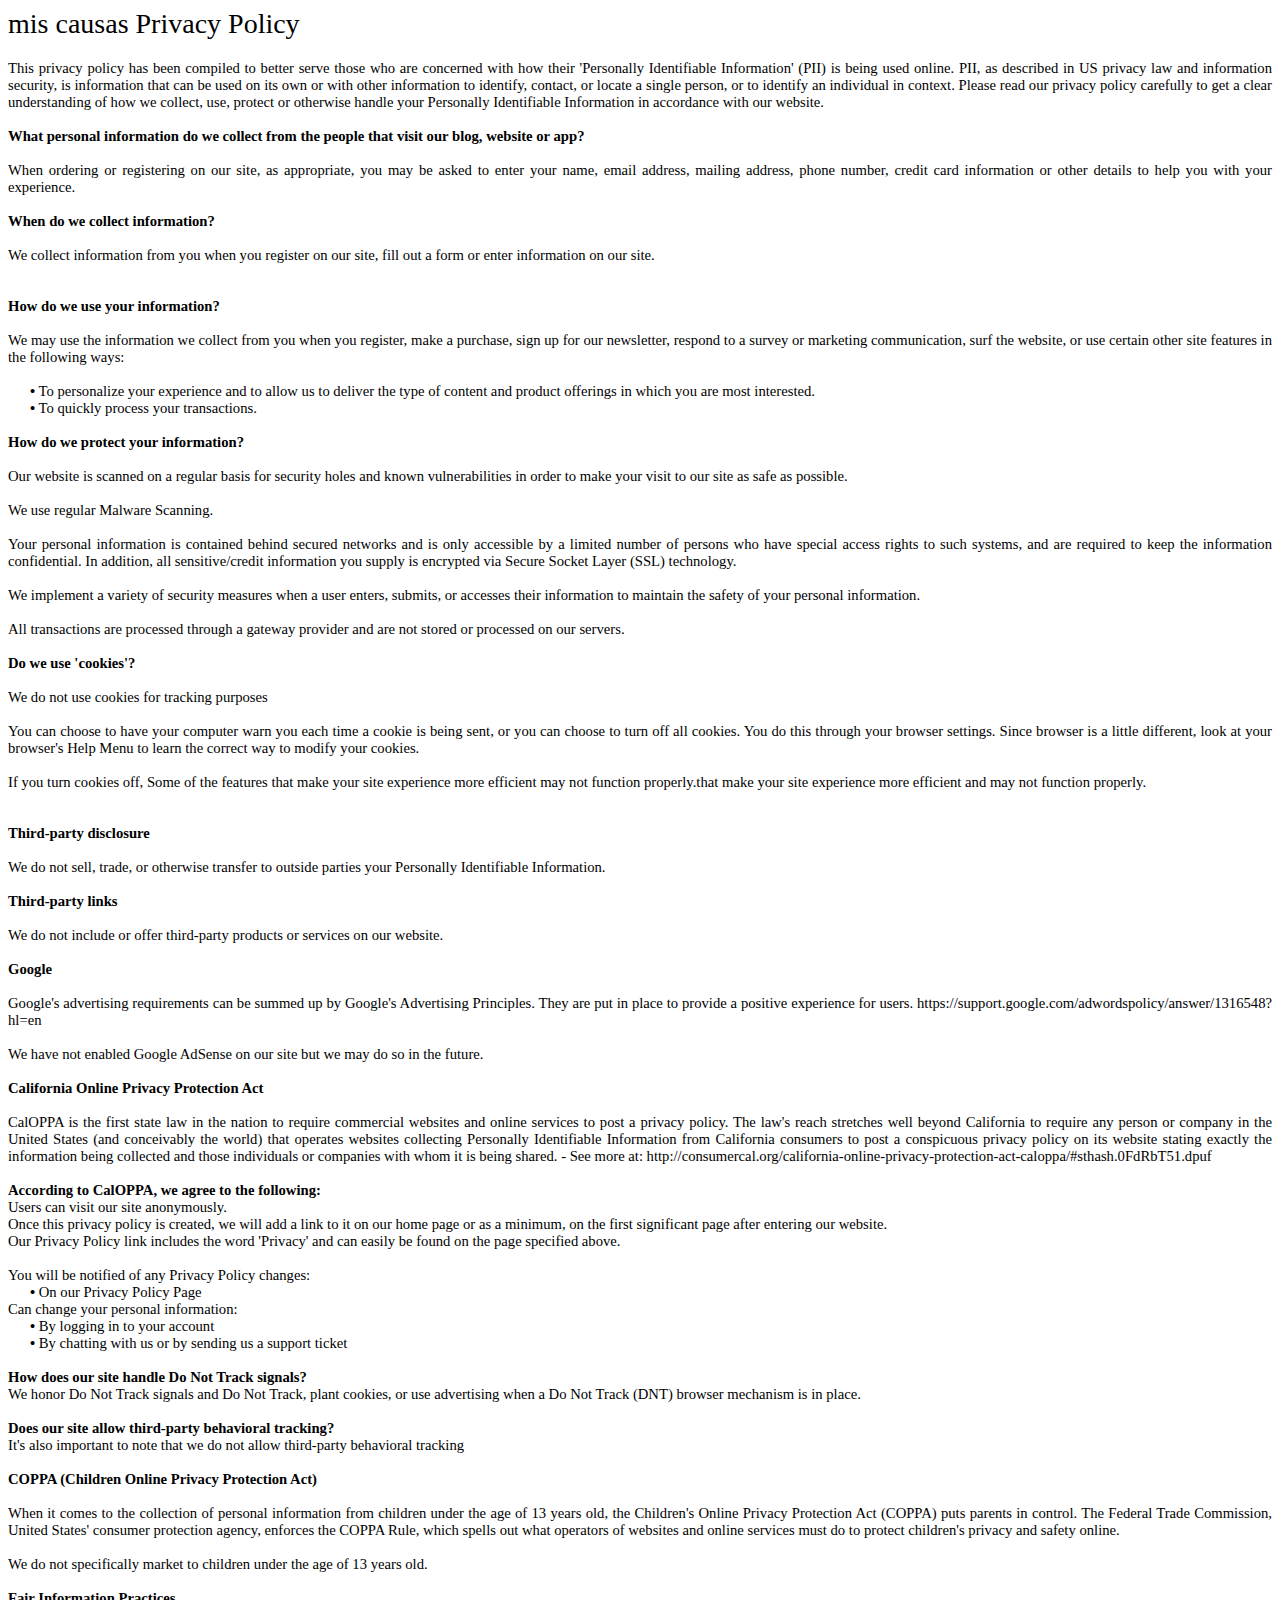
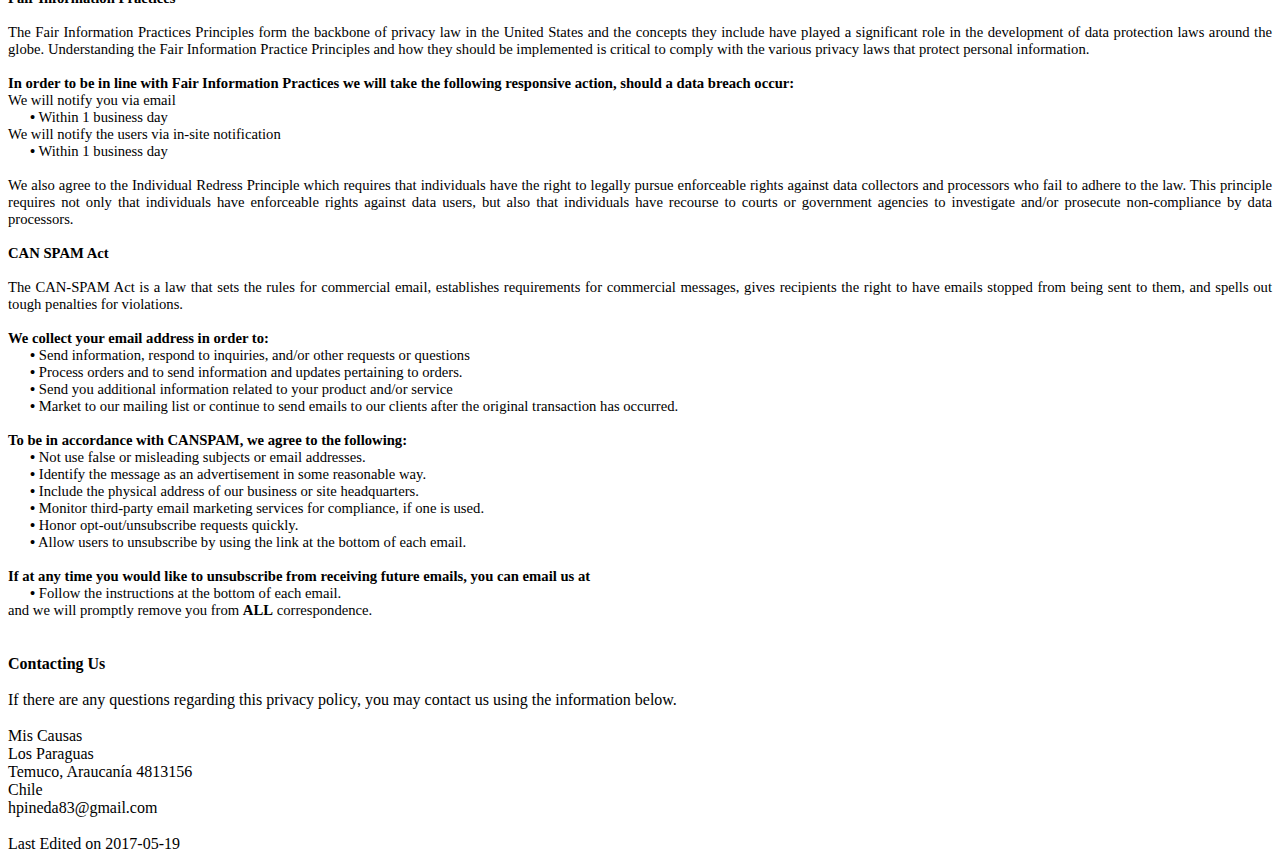
<file: index.html>
<!doctype html>
<html lang="en">
<head>
  <meta charset="UTF-8">
  <meta name="viewport"
        content="width=device-width, user-scalable=no, initial-scale=1.0, maximum-scale=1.0, minimum-scale=1.0">
  <meta http-equiv="X-UA-Compatible" content="ie=edge">
  <title>Mis Causas Privacy Policy</title>
</head>
<body>
<style>
  #ppBody {
    font-size: 11pt;
    width: 100%;
    margin: 0 auto;
    text-align: justify;
  }

  #ppHeader {
    font-family: verdana;
    font-size: 21pt;
    width: 100%;
    margin: 0 auto;
  }

  .ppConsistencies {
    display: none;
  }
</style>
<div id='ppHeader'>mis causas Privacy Policy</div>
<div id='ppBody'>
  <div class='ppConsistencies'>
    <div class='col-2'>
      <div class="quick-links text-center">Information Collection</div>
    </div>
    <div class='col-2'>
      <div class="quick-links text-center">Information Usage</div>
    </div>
    <div class='col-2'>
      <div class="quick-links text-center">Information Protection</div>
    </div>
    <div class='col-2'>
      <div class="quick-links text-center">Cookie Usage</div>
    </div>
    <div class='col-2'>
      <div class="quick-links text-center">3rd Party Disclosure</div>
    </div>
    <div class='col-2'>
      <div class="quick-links text-center">3rd Party Links</div>
    </div>
    <div class='col-2'></div>
  </div>
  <div style='clear:both;height:10px;'></div>
  <div class='ppConsistencies'>
    <div class='col-2'>
      <div class="col-12 quick-links2 gen-text-center">Google AdSense</div>
    </div>
    <div class='col-2'>
      <div class="col-12 quick-links2 gen-text-center">
        Fair Information Practices
        <div class="col-8 gen-text-left gen-xs-text-center" style="font-size:12px;position:relative;left:20px;">Fair
          information<br> Practices
        </div>
      </div>
    </div>
    <div class='col-2'>
      <div class="col-12 quick-links2 gen-text-center coppa-pad">
        COPPA

      </div>
    </div>
    <div class='col-2'>
      <div class="col-12 quick-links2 quick4 gen-text-center caloppa-pad">
        CalOPPA

      </div>
    </div>
    <div class='col-2'>
      <div class="quick-links2 gen-text-center">Our Contact Information<br></div>
    </div>
  </div>
  <div style='clear:both;height:10px;'></div>
  <div class='innerText'>This privacy policy has been compiled to better serve those who are concerned with how their
    'Personally Identifiable Information' (PII) is being used online. PII, as described in US privacy law and
    information security, is information that can be used on its own or with other information to identify, contact, or
    locate a single person, or to identify an individual in context. Please read our privacy policy carefully to get a
    clear understanding of how we collect, use, protect or otherwise handle your Personally Identifiable Information in
    accordance with our website.<br></div>
  <span id='infoCo'></span><br>
  <div class='grayText'><strong>What personal information do we collect from the people that visit our blog, website or
    app?</strong></div>
  <br/>
  <div class='innerText'>When ordering or registering on our site, as appropriate, you may be asked to enter your name,
    email address, mailing address, phone number, credit card information or other details to help you with your
    experience.
  </div>
  <br>
  <div class='grayText'><strong>When do we collect information?</strong></div>
  <br/>
  <div class='innerText'>We collect information from you when you register on our site, fill out a form or enter
    information on our site.
  </div>
  <br> <span id='infoUs'></span><br>
  <div class='grayText'><strong>How do we use your information? </strong></div>
  <br/>
  <div class='innerText'> We may use the information we collect from you when you register, make a purchase, sign up for
    our newsletter, respond to a survey or marketing communication, surf the website, or use certain other site features
    in the following ways:<br><br></div>
  <div class='innerText'>&nbsp;&nbsp;&nbsp;&nbsp;&nbsp; <strong>&bull;</strong> To personalize your experience and to
    allow us to deliver the type of content and product offerings in which you are most interested.
  </div>
  <div class='innerText'>&nbsp;&nbsp;&nbsp;&nbsp;&nbsp; <strong>&bull;</strong> To quickly process your transactions.
  </div>
  <span id='infoPro'></span><br>
  <div class='grayText'><strong>How do we protect your information?</strong></div>
  <br/>
  <div class='innerText'>Our website is scanned on a regular basis for security holes and known vulnerabilities in order
    to make your visit to our site as safe as possible.<br><br></div>
  <div class='innerText'>We use regular Malware Scanning.<br><br></div>
  <div class='innerText'>Your personal information is contained behind secured networks and is only accessible by a
    limited number of persons who have special access rights to such systems, and are required to keep the information
    confidential. In addition, all sensitive/credit information you supply is encrypted via Secure Socket Layer (SSL)
    technology.
  </div>
  <br>
  <div class='innerText'>We implement a variety of security measures when a user enters, submits, or accesses their
    information to maintain the safety of your personal information.
  </div>
  <br>
  <div class='innerText'>All transactions are processed through a gateway provider and are not stored or processed on
    our servers.
  </div>
  <span id='coUs'></span><br>
  <div class='grayText'><strong>Do we use 'cookies'?</strong></div>
  <br/>
  <div class='innerText'>We do not use cookies for tracking purposes</div>
  <div class='innerText'><br>You can choose to have your computer warn you each time a cookie is being sent, or you can
    choose to turn off all cookies. You do this through your browser settings. Since browser is a little different, look
    at your browser's Help Menu to learn the correct way to modify your cookies.<br></div>
  <br>
  <div class='innerText'>If you turn cookies off, Some of the features that make your site experience more efficient may
    not function properly.that make your site experience more efficient and may not function properly.
  </div>
  <br><span id='trDi'></span><br>
  <div class='grayText'><strong>Third-party disclosure</strong></div>
  <br/>
  <div class='innerText'>We do not sell, trade, or otherwise transfer to outside parties your Personally Identifiable
    Information.
  </div>
  <span id='trLi'></span><br>
  <div class='grayText'><strong>Third-party links</strong></div>
  <br/>
  <div class='innerText'>We do not include or offer third-party products or services on our website.</div>
  <span id='gooAd'></span><br>
  <div class='blueText'><strong>Google</strong></div>
  <br/>
  <div class='innerText'>Google's advertising requirements can be summed up by Google's Advertising Principles. They are
    put in place to provide a positive experience for users.
    https://support.google.com/adwordspolicy/answer/1316548?hl=en <br><br></div>
  <div class='innerText'>We have not enabled Google AdSense on our site but we may do so in the future.</div>
  <span id='calOppa'></span><br>
  <div class='blueText'><strong>California Online Privacy Protection Act</strong></div>
  <br/>
  <div class='innerText'>CalOPPA is the first state law in the nation to require commercial websites and online services
    to post a privacy policy. The law's reach stretches well beyond California to require any person or company in the
    United States (and conceivably the world) that operates websites collecting Personally Identifiable Information from
    California consumers to post a conspicuous privacy policy on its website stating exactly the information being
    collected and those individuals or companies with whom it is being shared. - See more at:
    http://consumercal.org/california-online-privacy-protection-act-caloppa/#sthash.0FdRbT51.dpuf<br></div>
  <div class='innerText'><br><strong>According to CalOPPA, we agree to the following:</strong><br></div>
  <div class='innerText'>Users can visit our site anonymously.</div>
  <div class='innerText'>Once this privacy policy is created, we will add a link to it on our home page or as a minimum,
    on the first significant page after entering our website.<br></div>
  <div class='innerText'>Our Privacy Policy link includes the word 'Privacy' and can easily be found on the page
    specified above.
  </div>
  <div class='innerText'><br>You will be notified of any Privacy Policy changes:</div>
  <div class='innerText'>&nbsp;&nbsp;&nbsp;&nbsp;&nbsp; <strong>&bull;</strong> On our Privacy Policy Page<br></div>
  <div class='innerText'>Can change your personal information:</div>
  <div class='innerText'>&nbsp;&nbsp;&nbsp;&nbsp;&nbsp; <strong>&bull;</strong> By logging in to your account</div>
  <div class='innerText'>&nbsp;&nbsp;&nbsp;&nbsp;&nbsp; <strong>&bull;</strong> By chatting with us or by sending us a
    support ticket
  </div>
  <div class='innerText'><br><strong>How does our site handle Do Not Track signals?</strong><br></div>
  <div class='innerText'>We honor Do Not Track signals and Do Not Track, plant cookies, or use advertising when a Do Not
    Track (DNT) browser mechanism is in place.
  </div>
  <div class='innerText'><br><strong>Does our site allow third-party behavioral tracking?</strong><br></div>
  <div class='innerText'>It's also important to note that we do not allow third-party behavioral tracking</div>
  <span id='coppAct'></span><br>
  <div class='blueText'><strong>COPPA (Children Online Privacy Protection Act)</strong></div>
  <br/>
  <div class='innerText'>When it comes to the collection of personal information from children under the age of 13 years
    old, the Children's Online Privacy Protection Act (COPPA) puts parents in control. The Federal Trade Commission,
    United States' consumer protection agency, enforces the COPPA Rule, which spells out what operators of websites and
    online services must do to protect children's privacy and safety online.<br><br></div>
  <div class='innerText'>We do not specifically market to children under the age of 13 years old.</div>
  <span id='ftcFip'></span><br>
  <div class='blueText'><strong>Fair Information Practices</strong></div>
  <br/>
  <div class='innerText'>The Fair Information Practices Principles form the backbone of privacy law in the United States
    and the concepts they include have played a significant role in the development of data protection laws around the
    globe. Understanding the Fair Information Practice Principles and how they should be implemented is critical to
    comply with the various privacy laws that protect personal information.<br><br></div>
  <div class='innerText'><strong>In order to be in line with Fair Information Practices we will take the following
    responsive action, should a data breach occur:</strong></div>
  <div class='innerText'>We will notify you via email</div>
  <div class='innerText'>&nbsp;&nbsp;&nbsp;&nbsp;&nbsp; <strong>&bull;</strong> Within 1 business day</div>
  <div class='innerText'>We will notify the users via in-site notification</div>
  <div class='innerText'>&nbsp;&nbsp;&nbsp;&nbsp;&nbsp; <strong>&bull;</strong> Within 1 business day</div>
  <div class='innerText'><br>We also agree to the Individual Redress Principle which requires that individuals have the
    right to legally pursue enforceable rights against data collectors and processors who fail to adhere to the law.
    This principle requires not only that individuals have enforceable rights against data users, but also that
    individuals have recourse to courts or government agencies to investigate and/or prosecute non-compliance by data
    processors.
  </div>
  <span id='canSpam'></span><br>
  <div class='blueText'><strong>CAN SPAM Act</strong></div>
  <br/>
  <div class='innerText'>The CAN-SPAM Act is a law that sets the rules for commercial email, establishes requirements
    for commercial messages, gives recipients the right to have emails stopped from being sent to them, and spells out
    tough penalties for violations.<br><br></div>
  <div class='innerText'><strong>We collect your email address in order to:</strong></div>
  <div class='innerText'>&nbsp;&nbsp;&nbsp;&nbsp;&nbsp; <strong>&bull;</strong> Send information, respond to inquiries,
    and/or other requests or questions
  </div>
  <div class='innerText'>&nbsp;&nbsp;&nbsp;&nbsp;&nbsp; <strong>&bull;</strong> Process orders and to send information
    and updates pertaining to orders.
  </div>
  <div class='innerText'>&nbsp;&nbsp;&nbsp;&nbsp;&nbsp; <strong>&bull;</strong> Send you additional information related
    to your product and/or service
  </div>
  <div class='innerText'>&nbsp;&nbsp;&nbsp;&nbsp;&nbsp; <strong>&bull;</strong> Market to our mailing list or continue
    to send emails to our clients after the original transaction has occurred.
  </div>
  <div class='innerText'><br><strong>To be in accordance with CANSPAM, we agree to the following:</strong></div>
  <div class='innerText'>&nbsp;&nbsp;&nbsp;&nbsp;&nbsp; <strong>&bull;</strong> Not use false or misleading subjects or
    email addresses.
  </div>
  <div class='innerText'>&nbsp;&nbsp;&nbsp;&nbsp;&nbsp; <strong>&bull;</strong> Identify the message as an advertisement
    in some reasonable way.
  </div>
  <div class='innerText'>&nbsp;&nbsp;&nbsp;&nbsp;&nbsp; <strong>&bull;</strong> Include the physical address of our
    business or site headquarters.
  </div>
  <div class='innerText'>&nbsp;&nbsp;&nbsp;&nbsp;&nbsp; <strong>&bull;</strong> Monitor third-party email marketing
    services for compliance, if one is used.
  </div>
  <div class='innerText'>&nbsp;&nbsp;&nbsp;&nbsp;&nbsp; <strong>&bull;</strong> Honor opt-out/unsubscribe requests
    quickly.
  </div>
  <div class='innerText'>&nbsp;&nbsp;&nbsp;&nbsp;&nbsp; <strong>&bull;</strong> Allow users to unsubscribe by using the
    link at the bottom of each email.
  </div>
  <div class='innerText'><strong><br>If at any time you would like to unsubscribe from receiving future emails, you can
    email us at</strong></div>
  <div class='innerText'>&nbsp;&nbsp;&nbsp;&nbsp;&nbsp; <strong>&bull;</strong> Follow the instructions at the bottom of
    each email.
  </div>
  and we will promptly remove you from <strong>ALL</strong> correspondence.
</div>
<br><span id='ourCon'></span><br>
<div class='blueText'><strong>Contacting Us</strong></div>
<br/>
<div class='innerText'>If there are any questions regarding this privacy policy, you may contact us using the
  information below.<br><br></div>
<div class='innerText'>Mis Causas</div>
<div class='innerText'>Los Paraguas</div>
Temuco, Araucanía 4813156
<div class='innerText'>Chile</div>
<div class='innerText'>hpineda83@gmail.com</div>
<div class='innerText'><br>Last Edited on 2017-05-19</div>
</div>
</body>
</html>
</file>
